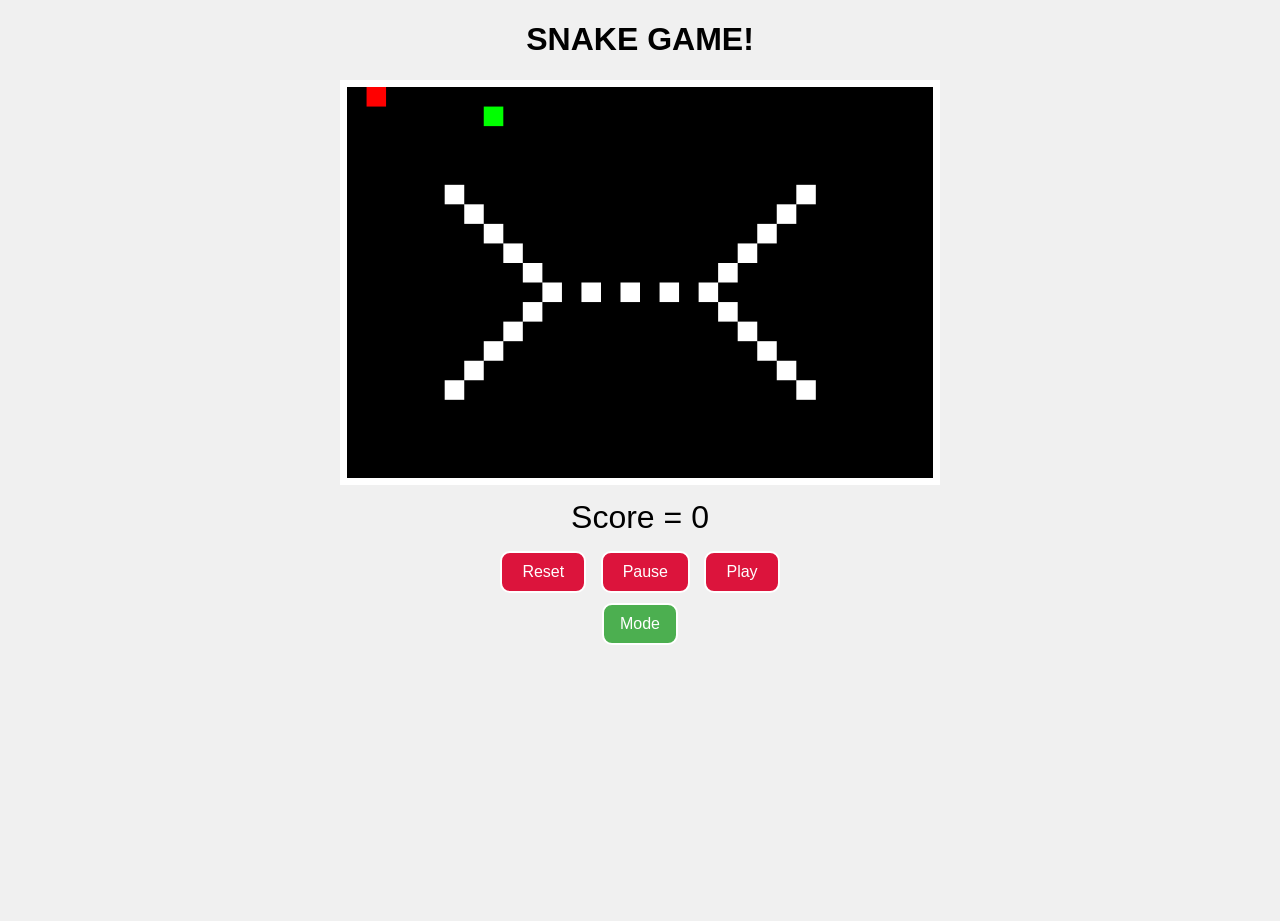
<file: index.html>
<!DOCTYPE html>
<html lang="en">

<head>
    <meta charset="UTF-8">
    <meta name="viewport" content="width=device-width, initial-scale=1.0">
    <title>Snake Game</title>
    <link rel="stylesheet" href="SnakeGame.css">

</head>

<body>
    <div id="TotalGame">
        <h1>SNAKE GAME!</h1>
        <canvas id="gameBoard" width="600" height="400"></canvas>
        <div id="score">Score = 0

        </div>

        <div class="controls">
            <button type="button" onclick="window.location.reload()">Reset</button>
            <button type="button" onclick="PauseGame()">Pause</button>
            <button type="button" onclick="Play()">Play</button>

        </div>
        <div class="dropdown">

            <button class="dropbtn">Mode</button>
            <div class="dropdown-content">
                <button onclick="fast()">Fast Mode</button>
                <button onclick="Normal()">Normal Mode</button>
                <button onclick="slow()">Slow Mode</button>
            </div>
        </div>

        <script src="SnakeGame.js"></script>
</body>

</html>
</file>
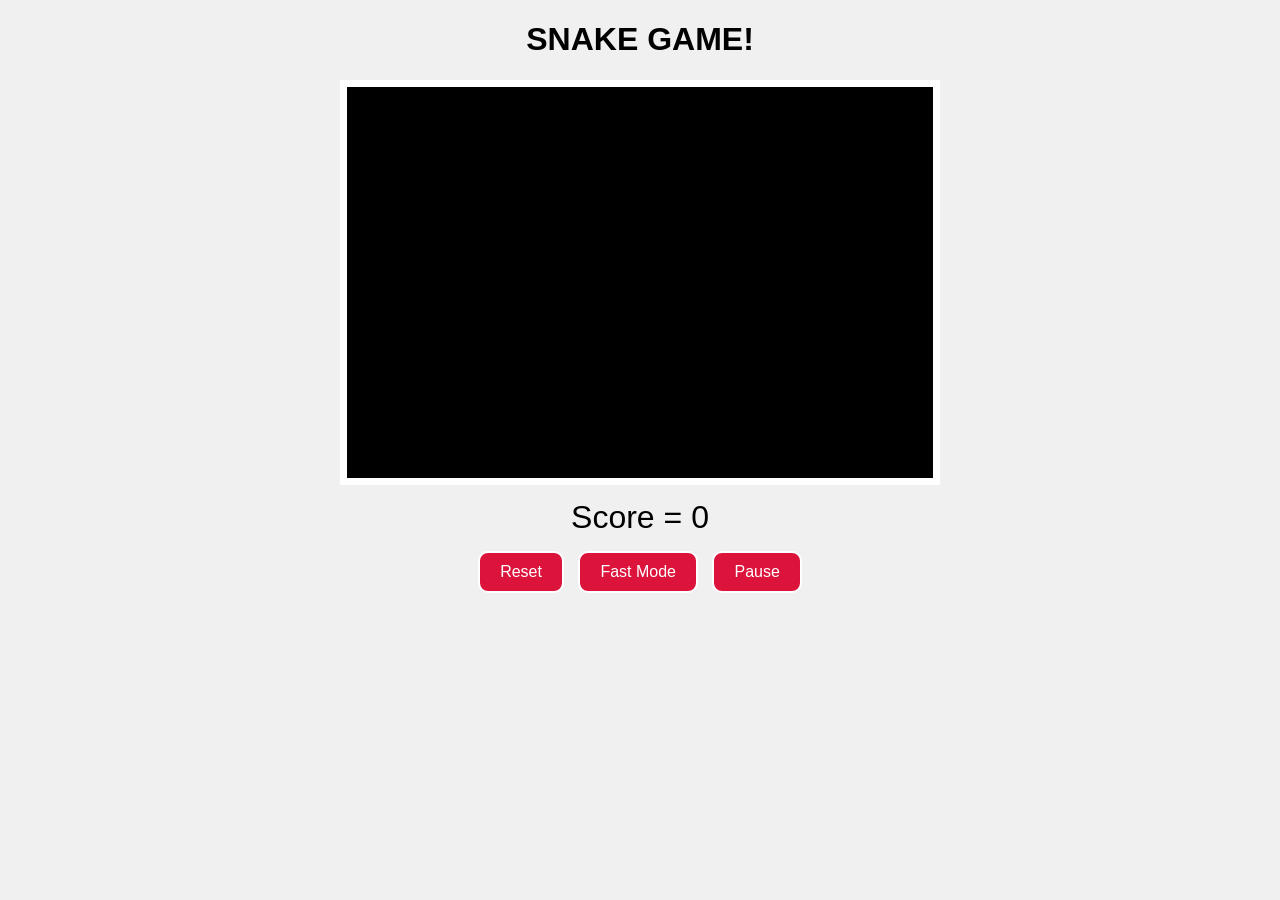
<file: SnakeGame.html>
<!DOCTYPE html>
<html lang="en">

<head>
    <meta charset="UTF-8">
    <meta name="viewport" content="width=device-width, initial-scale=1.0">
    <title>Snake Game</title>
    <link rel="stylesheet" href="SnakeGame.css">

</head>

<body>
    <h1>SNAKE GAME!</h1>
    <canvas id="gameBoard" width="600" height="400"></canvas>
    <div id="score">Score = 0</div>
    <div class="controls">
        <button type="button" onclick="window.location.reload()">Reset</button>
        <button type="button" onclick="fast()">Fast Mode</button>
        <button type="button" onclick="PauseGame()">Pause</button>
    </div>

    <script src="SnakeGame.js"></script>
</body>

</html>
</file>
<file: SnakeGame.css>
* {
    text-align: center;
    box-sizing: border-box;
}

body {
    overscroll-behavior: none;
    font-family: 'Gill Sans', 'Gill Sans MT', Calibri, 'Trebuchet MS', sans-serif;
    margin: 0;
    padding: 0;
    background-color: hsla(0, 0%, 94%, 0.952);
}

#score {
    font-size: xx-large;
    margin: 10px 0;
}

button {
    font-size: medium;
    margin: 5px;
    padding: 10px 20px;
    border: 2px solid;
    border-radius: 10px;
    cursor: pointer;
    background-color: crimson;
    color: white;
    font-family: inherit;
}

button:hover {
    background-color: rgb(0, 75, 237);
}

#gameBoard {
    width: 100%;
    max-width: 600px;
    height: auto;
    background-color: black;
    border: 7px solid rgb(255, 255, 255);
    touch-action: none;
    margin: 0;
}

#TotalGame {
    width: 100vw;
    height: 100vh;
}

.dropdown {
    position: relative;
    display: inline-block;
}

.dropbtn {
    background-color: #4CAF50;
    color: white;
    padding: 10px 16px;
    font-size: 16px;
    border: 2px solid;
    border-radius: 10px;
    cursor: pointer;
}

.dropdown-content {
    display: none;
    position: absolute;
    top: 0;
    left: 100%;
    background-color: #f9f9f9;
    box-shadow: 0 0 10px rgba(0, 0, 0, 0.2);
    border-radius: 10px;
    z-index: 1;
    padding: 10px;
    gap: 10px;
    flex-direction: row;
}

.dropdown:hover .dropdown-content {
    display: flex;
}

.dropdown-content button {
    background-color: crimson;
    color: white;
    padding: 10px 16px;
    border: 2px solid;
    border-radius: 10px;
    cursor: pointer;
    font-family: inherit;
}

.dropdown-content button:hover {
    background-color: rgb(0, 75, 237);
}

@media (max-width: 600px) {
    .dropdown-content {
        top: 100%;
        left: 0;
        flex-direction: column;
    }
}
</file>
